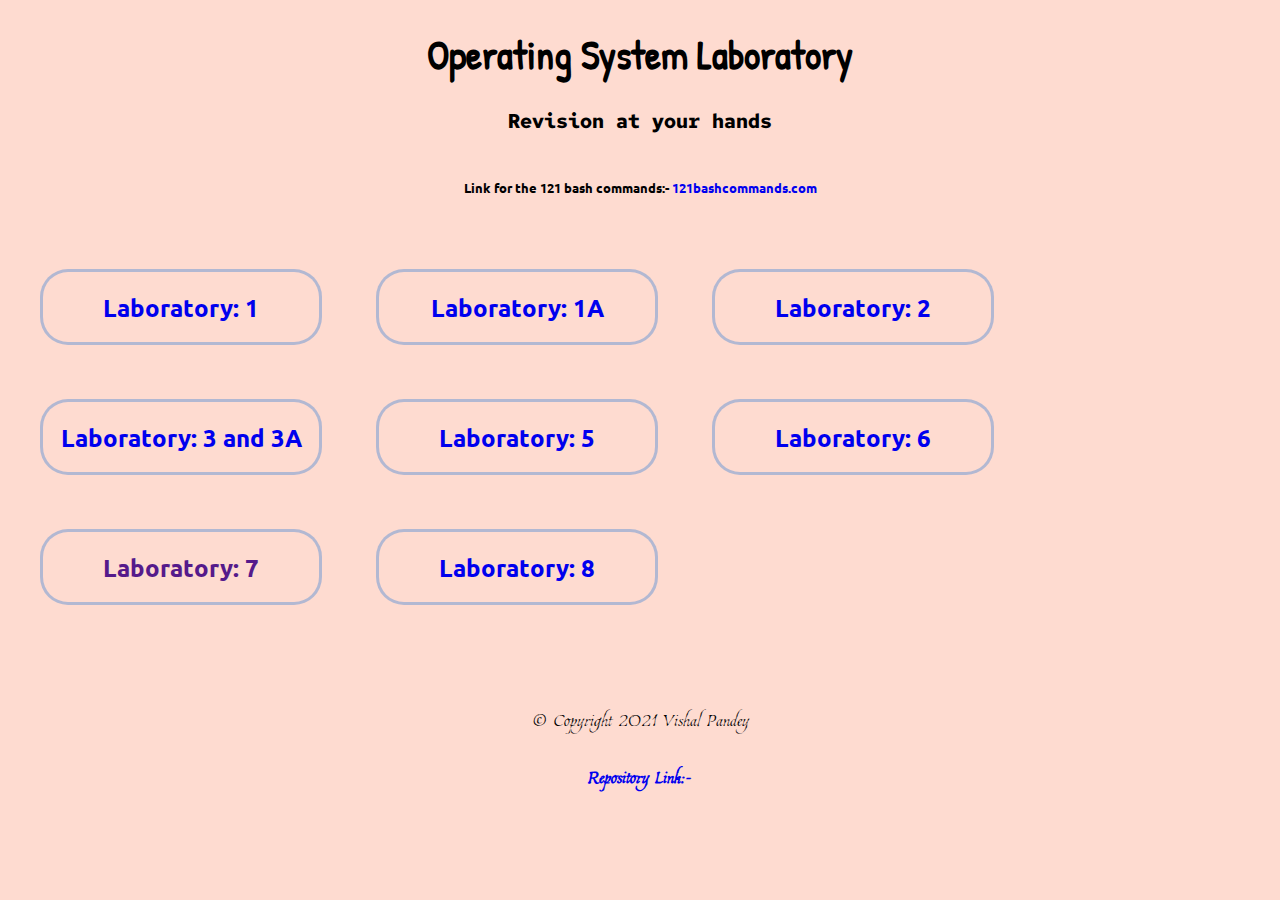
<file: index.html>
<!DOCTYPE html>
<html lang="en">
<head>
    <meta charset="UTF-8">
    <meta http-equiv="X-UA-Compatible" content="IE=edge">
    <meta name="viewport" content="width=device-width, initial-scale=1.0">
    <title>OS-LAB</title>
    <link rel="stylesheet" href="style.css">
    <link rel="apple-touch-icon" sizes="180x180" href="favicon_io/apple-touch-icon.png">
    <link rel="icon" type="image/png" sizes="32x32" href="favicon_io/favicon-32x32.png">
    <link rel="icon" type="image/png" sizes="16x16" href="favicon_io/favicon-16x16.png">
    <link rel="manifest" href="favicon_io/site.webmanifest">
    <!-- <link rel="stylesheet" href="https://cdnjs.cloudflare.com/ajax/libs/font-awesome/4.7.0/css/font-awesome.min.css"> -->
    <link rel="stylesheet" href="https://unicons.iconscout.com/release/v4.0.0/css/line.css">
</head>

<!-- HEADING -->
<header class="heading">
    <h1 class="heading-h1">Operating System Laboratory</h1>
    <h4 class="heading-h3">Revision at your hands</h4>
</header>
<br>

<body>

    <h5 class="heading-h5">Link for the 121 bash commands:- <a href="https://vishal-sys-code.github.io/Bash-Commands/index.html" class="one-two-one" target="_blank">121bashcommands.com</a></h5>
    <br>
    <br>
    <br>
    <div class="container" id="wrapper">

        <div class="box">
            <h2 class="heading-h2"><a href="Laboratory1/lab1.html" class="anchor">Laboratory: 1</a></h2>
            <!-- <h5><a href="Laboratory1/lab1.html" target="_blank" class="link">Resources</a></h5> -->
        </div>

        <div class="box">
            <h2 class="heading-h2"><a href="Laboratory1A/lab1a.html" class="anchor">Laboratory: 1A</a></h2>
            <!-- <h5><a href="Laboratory1A/lab1a.html" target="_blank" class="link">Resources</a></h5> -->
        </div>

        <div class="box">
            <h2 class="heading-h2"><a href="Laboratory2/lab2.html" class="anchor">Laboratory: 2</a></h2>
            <!-- <h5><a href="" target="_blank" class="link">Resources</a></h5> -->
        </div>

        <div class="box">
            <h2 class="heading-h2"><a href="Laboratory3and3A/lab3and3a.html" class="anchor">Laboratory: 3 and 3A</a></h2>
            <!-- <h5><a href="Laboratory3and3A/lab3and3a.html" target="_blank" class="link">Resources</a></h5> -->
        </div>

        <div class="box">
            <h2 class="heading-h2"><a href="Laboratory5/lab5.html" class="anchor"> Laboratory: 5</a></h2>
            <!-- <h5><a href="Laboratory5/lab5.html" target="_blank" class="link">Resources</a></h5> -->
        </div>

        <div class="box">
            <h2 class="heading-h2"> <a href="Laboratory6/lab6.html" class="anchor"> Laboratory: 6</a></h2>
            <!-- <h5><a href="Laboratory6/lab6.html" target="_blank" class="link">Resources</a></h5> -->
        </div>

        <div class="box">
            <h2 class="heading-h2"><a href="" class="anchor">Laboratory: 7</a></h2>
            <!-- <h5><a href="" target="_blank" class="link">Resources</a></h5> -->
        </div>

        <div class="box">
            <h2 class="heading-h2"> <a href="Laboratory8/lab8.html" class="anchor"> Laboratory: 8</a></h2>
            <!-- <h5><a href="" target="_blank" class="link">Resources</a></h5> -->
        </div>

    </div>
    <footer id="footer">
        <p>© Copyright 2021 Vishal Pandey</p>
        <a class="text-foot" href="https://github.com/Vishal-sys-code/OS-LABORATORY" target="_blank">
            Repository Link:- <i class="uil uil-github"></i>
        </a>
    </footer>
    
</body>
</html>
</file>
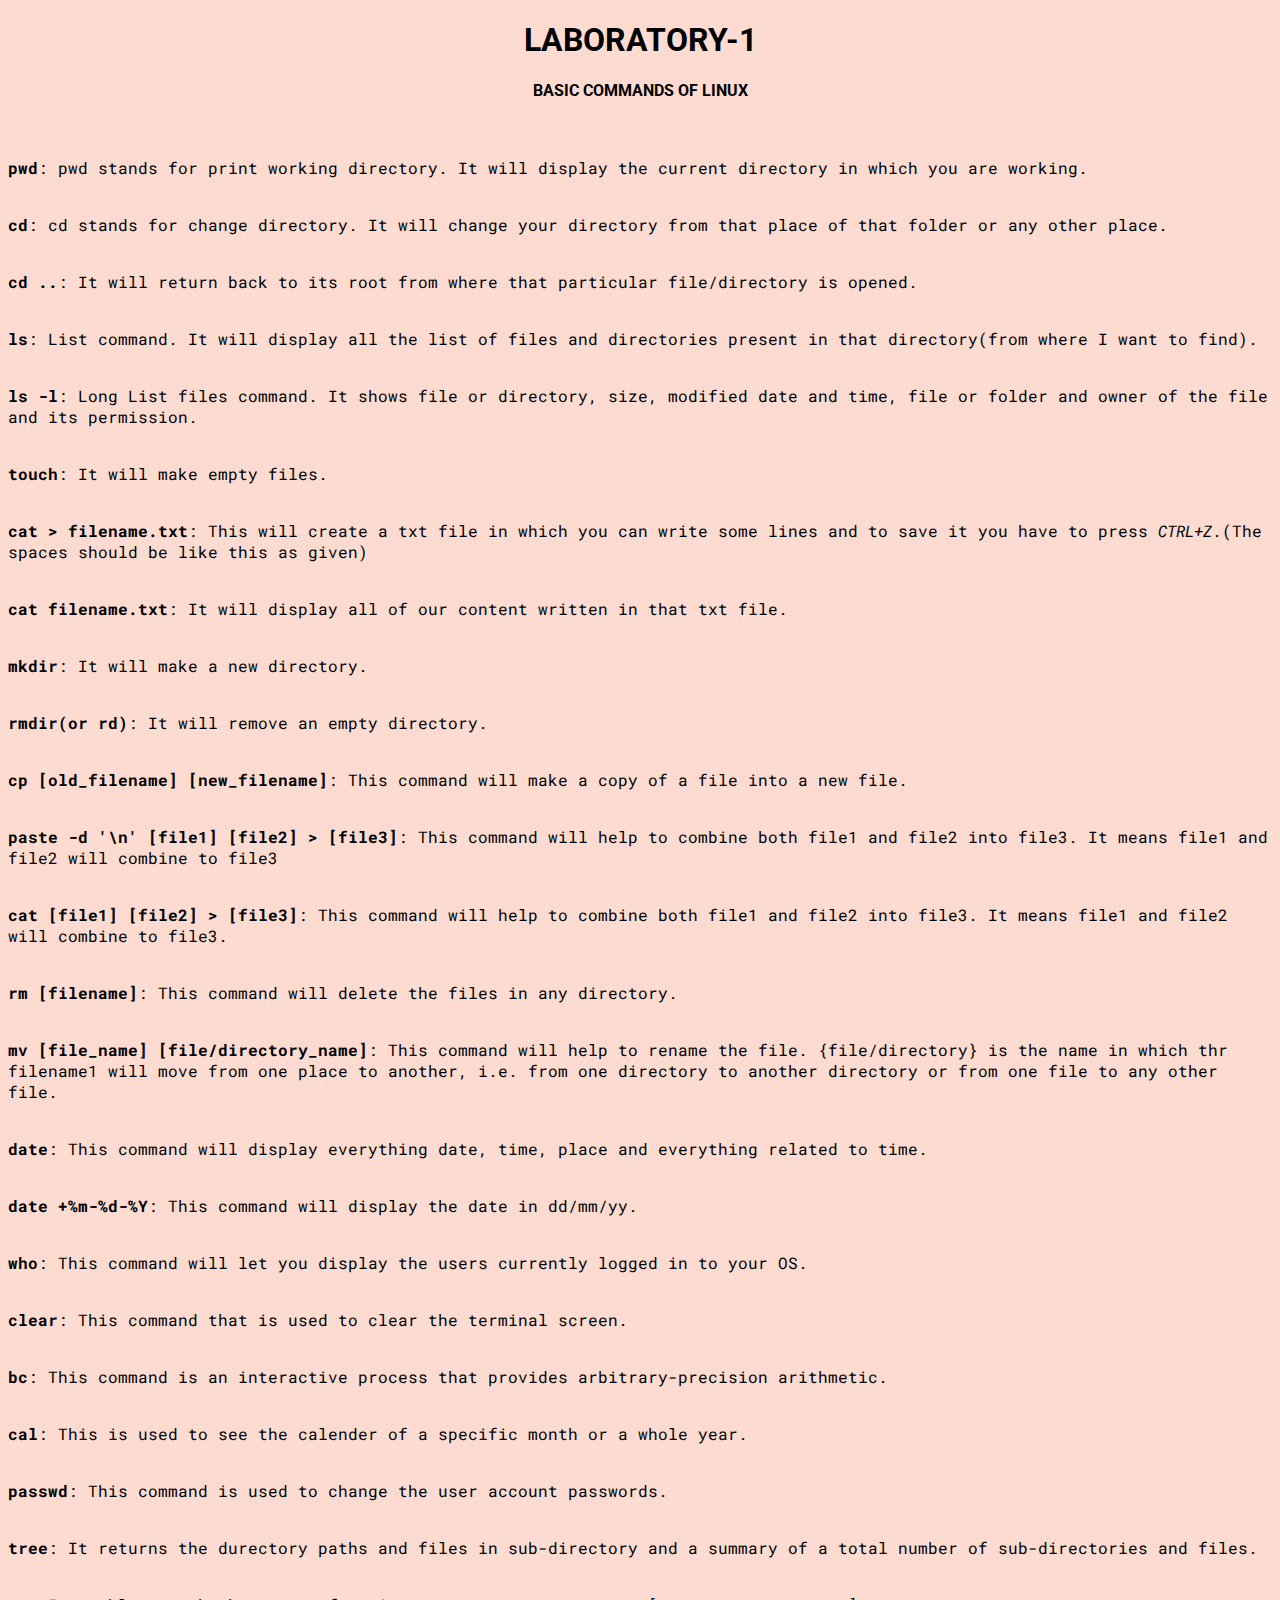
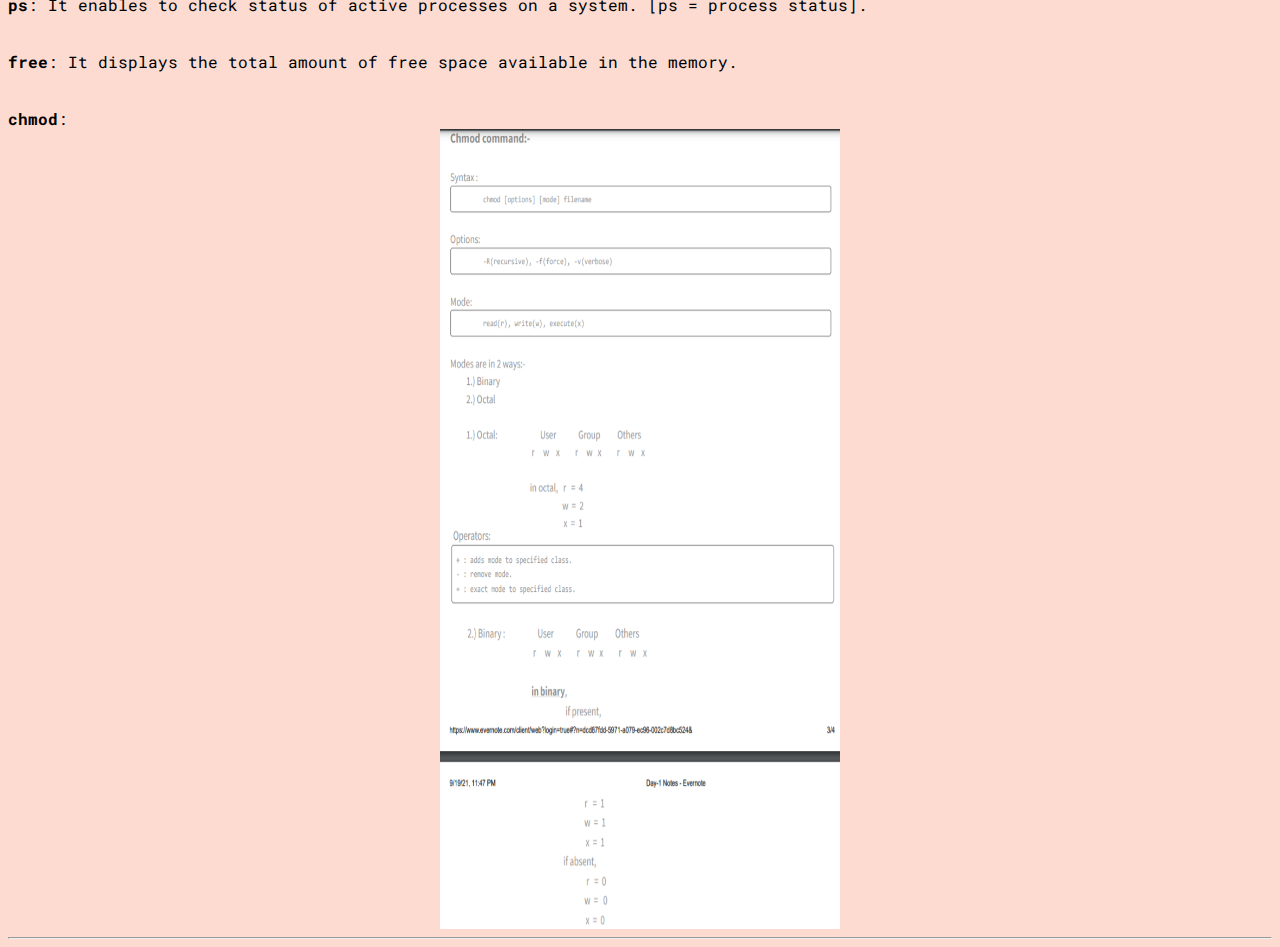
<file: Laboratory1/lab1.html>
<!DOCTYPE html>
<html lang="en">
<head>
    <meta charset="UTF-8">
    <meta http-equiv="X-UA-Compatible" content="IE=edge">
    <meta name="viewport" content="width=device-width, initial-scale=1.0">
    <title>Laboratory-1</title>
    <link rel="stylesheet" href="lab1.css">
    <link rel="apple-touch-icon" sizes="180x180" href="favicon_io/apple-touch-icon.png">
    <link rel="icon" type="image/png" sizes="32x32" href="favicon_io/favicon-32x32.png">
    <link rel="icon" type="image/png" sizes="16x16" href="favicon_io/favicon-16x16.png">
    <link rel="manifest" href="favicon_io/site.webmanifest">
</head>

<header class="heading">
    <h1 class="heading-h1">LABORATORY-1</h1>
    <h4 class="heading-h3">BASIC COMMANDS OF LINUX</h4>
</header>
<br>
<br>

<body>
    
    <a class="commands"><b>pwd</b>: pwd stands for print working directory. It will display the current directory in which you are working.</a> <br><br><br>
    <a class="commands"><b>cd</b>: cd stands for change directory. It will change your directory from that place of that folder or any other place.</a> <br><br><br>
    <a class="commands"><b>cd ..</b>: It will return back to its root from where that particular file/directory is opened.</a> <br><br><br>
    <a class="commands"><b>ls</b>: List command. It will display all the list of files and directories present in that directory(from where I want to find).</a> <br><br><br>
    <a class="commands"><b>ls -l</b>: Long List files command. It shows file or directory, size, modified date and time, file or folder and owner of the file and its permission.</a> <br><br><br>
    <a class="commands"><b>touch</b>: It will make empty files.</a> <br><br><br>
    <a class="commands"><b>cat > filename.txt</b>: This will create a txt file in which you can write some lines and to save it you have to press <i>CTRL+Z</i>.(The spaces should be like this as given)</a> <br><br><br>
    <a class="commands"><b>cat filename.txt</b>: It will display all of our content written in that txt file.</a> <br><br><br>
    <a class="commands"><b>mkdir</b>: It will make a new directory.</a> <br><br><br>
    <a class="commands"><b>rmdir(or rd)</b>: It will remove an empty directory.</a> <br><br><br>
    <a class="commands"><b>cp [old_filename] [new_filename]</b>: This command will make a copy of a file into a new file.</a> <br><br><br>
    <a class="commands"><b>paste -d '\n' [file1] [file2] > [file3]</b>: This command will help to combine both file1 and file2 into file3. It means file1 and file2 will combine to file3</a> <br><br><br>
    <a class="commands"><b>cat [file1] [file2] > [file3]</b>:  This command will help to combine both file1 and file2 into file3. It means file1 and file2 will combine to file3.</a> <br><br><br>
    <a class="commands"><b>rm [filename]</b>: This command will delete the files in any directory.</a> <br><br><br>
    <a class="commands"><b>mv [file_name] [file/directory_name]</b>: This command will help to rename the file. {file/directory} is the name in which thr filename1 will move from one place to another, i.e. from one directory to another directory or from one file to any other file.</a> <br><br><br>
    <a class="commands"><b>date</b>: This command will display everything date, time, place and everything related to time.</a> <br><br><br>
    <a class="commands"><b>date +%m-%d-%Y</b>: This command will display the date in dd/mm/yy.</a> <br><br><br>
    <a class="commands"><b>who</b>: This command will let you display the users currently logged in to your OS.</a> <br><br><br>
    <a class="commands"><b>clear</b>: This command that is used to clear the terminal screen.</a> <br><br><br>
    <a class="commands"><b>bc</b>: This command is an interactive process that provides arbitrary-precision arithmetic.</a> <br><br><br>
    <a class="commands"><b>cal</b>: This is used to see the calender of a specific month or a whole year.</a> <br><br><br>
    <a class="commands"><b>passwd</b>: This command is used to change the user account passwords.</a> <br><br><br>
    <a class="commands"><b>tree</b>: It returns the durectory paths and files in sub-directory and a summary of a total number of sub-directories and files.</a> <br><br><br>
    <a class="commands"><b>ps</b>: It enables to check status of active processes on a system. [ps = process status].</a> <br><br><br>
    <a class="commands"><b>free</b>: It displays the total amount of free space available in the memory.</a> <br><br><br>
    <a class="commands"><b>chmod</b>: </a>
    <img src="img1.png" class="img1">
    <img src="img2.png" class="img2">
    <hr>
</body>
</html>
</file>
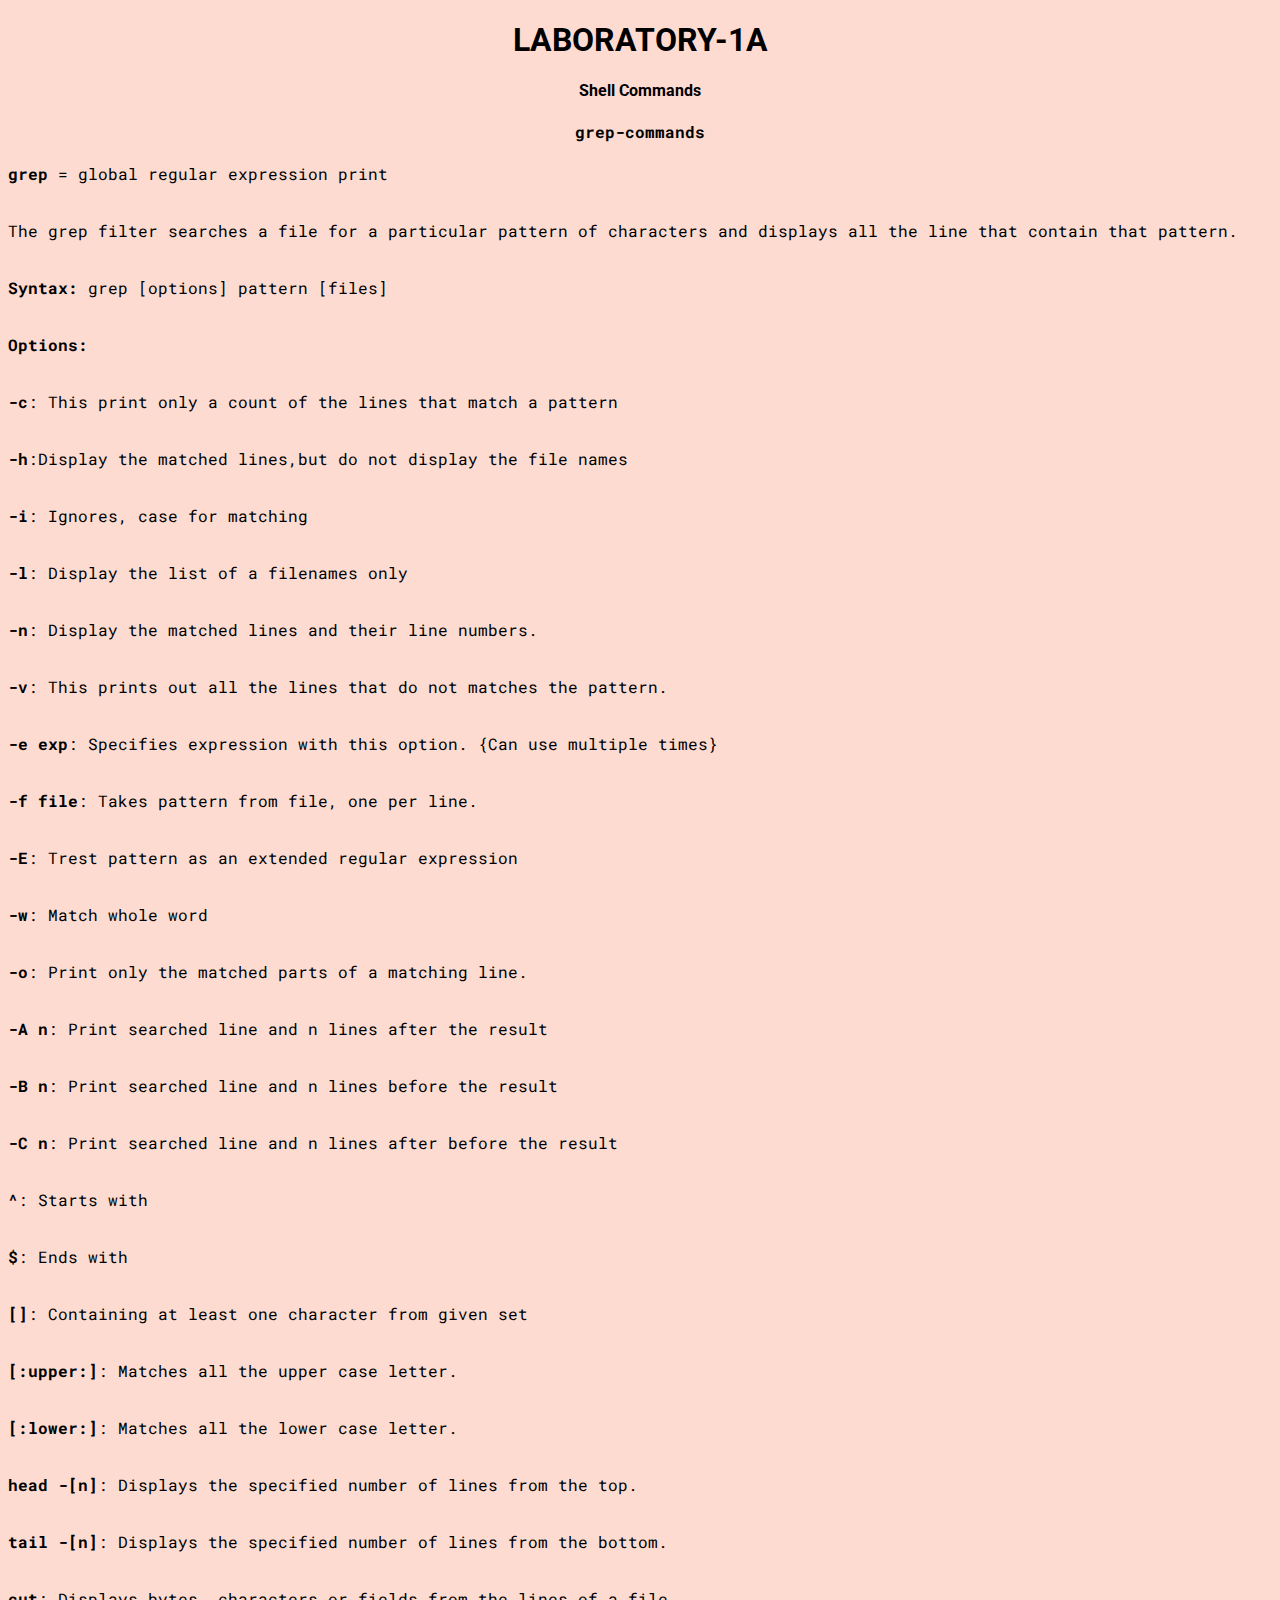
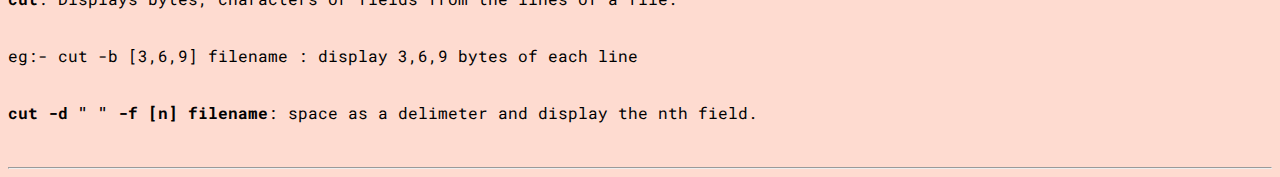
<file: Laboratory1A/lab1a.html>
<!DOCTYPE html>
<html lang="en">
<head>
    <meta charset="UTF-8">
    <meta http-equiv="X-UA-Compatible" content="IE=edge">
    <meta name="viewport" content="width=device-width, initial-scale=1.0">
    <title>Laboratory 1A</title>
    <link rel="stylesheet" href="lab1a.css">
    <link rel="apple-touch-icon" sizes="180x180" href="favicon_io/apple-touch-icon.png">
    <link rel="icon" type="image/png" sizes="32x32" href="favicon_io/favicon-32x32.png">
    <link rel="icon" type="image/png" sizes="16x16" href="favicon_io/favicon-16x16.png">
    <link rel="manifest" href="favicon_io/site.webmanifest">
</head>

<header class="heading">
    <h1 class="heading-h1">LABORATORY-1A</h1>
    <h4 class="heading-h3">Shell Commands</h4>
    <h4 class="heading-h3-1">grep-commands</h4>
</header>
<!-- <a class="command"></a> <br><br><br> -->
<body>
    <a class="command"><b>grep</b> = global regular expression print</a><br><br><br>
    <a class="command">The grep filter searches a file for a particular pattern of characters and displays all the line that contain that pattern.</a><br><br><br>
    <a class="command"><b>Syntax: </b> grep [options] pattern [files] </a><br><br><br>
    <a class="command"><b>Options: </b></a><br><br><br>
    <a class="command"><b>-c</b>: This print only a count of the lines that match a pattern</a> <br><br><br>
    <a class="command"><b>-h</b>:Display the matched lines,but do not display the file names </a> <br><br><br>
    <a class="command"><b>-i</b>: Ignores, case for matching</a> <br><br><br>
    <a class="command"><b>-l</b>: Display the list of a filenames only</a> <br><br><br>
    <a class="command"><b>-n</b>: Display the matched lines and their line numbers.</a> <br><br><br>
    <a class="command"><b>-v</b>: This prints out all the lines that do not matches the pattern.</a> <br><br><br>
    <a class="command"><b>-e exp</b>: Specifies expression with this option. {Can use multiple times} </a> <br><br><br>
    <a class="command"><b>-f file</b>: Takes pattern from file, one per line.</a> <br><br><br>
    <a class="command"><b>-E</b>: Trest pattern as an extended regular expression</a> <br><br><br>
    <a class="command"><b>-w</b>: Match whole word</a> <br><br><br>
    <a class="command"><b>-o</b>: Print only the matched parts of a matching line.</a> <br><br><br>
    <a class="command"><b>-A n</b>: Print searched line and n lines after the result </a> <br><br><br>
    <a class="command"><b>-B n</b>: Print searched line and n lines before the result</a> <br><br><br>
    <a class="command"><b>-C n</b>: Print searched line and n lines after before the result</a> <br><br><br>
    <a class="command"><b>^</b>: Starts with </a> <br><br><br>
    <a class="command"><b>$</b>: Ends with</a> <br><br><br>
    <a class="command"><b>[]</b>: Containing at least one character from given set</a> <br><br><br>
    <a class="command"><b>[:upper:]</b>: Matches all the upper case letter.</a> <br><br><br>
    <a class="command"><b>[:lower:]</b>: Matches all the lower case letter.</a> <br><br><br>
    <a class="command"><b>head -[n]</b>: Displays the specified number of lines from the top. </a> <br><br><br>
    <a class="command"><b>tail -[n]</b>: Displays the specified number of lines from the bottom.</a> <br><br><br>
    <a class="command"><b>cut</b>: Displays bytes, characters or fields from the lines of a file.</a> <br><br><br>
    <a class="command">eg:- cut -b [3,6,9] filename : display 3,6,9 bytes of each line </a><br><br><br>
    <a class="command"><b>cut -d " " -f [n] filename</b>: space as a delimeter and display the nth field.</a> <br><br><br>
<hr>
</body>
</html>
</file>
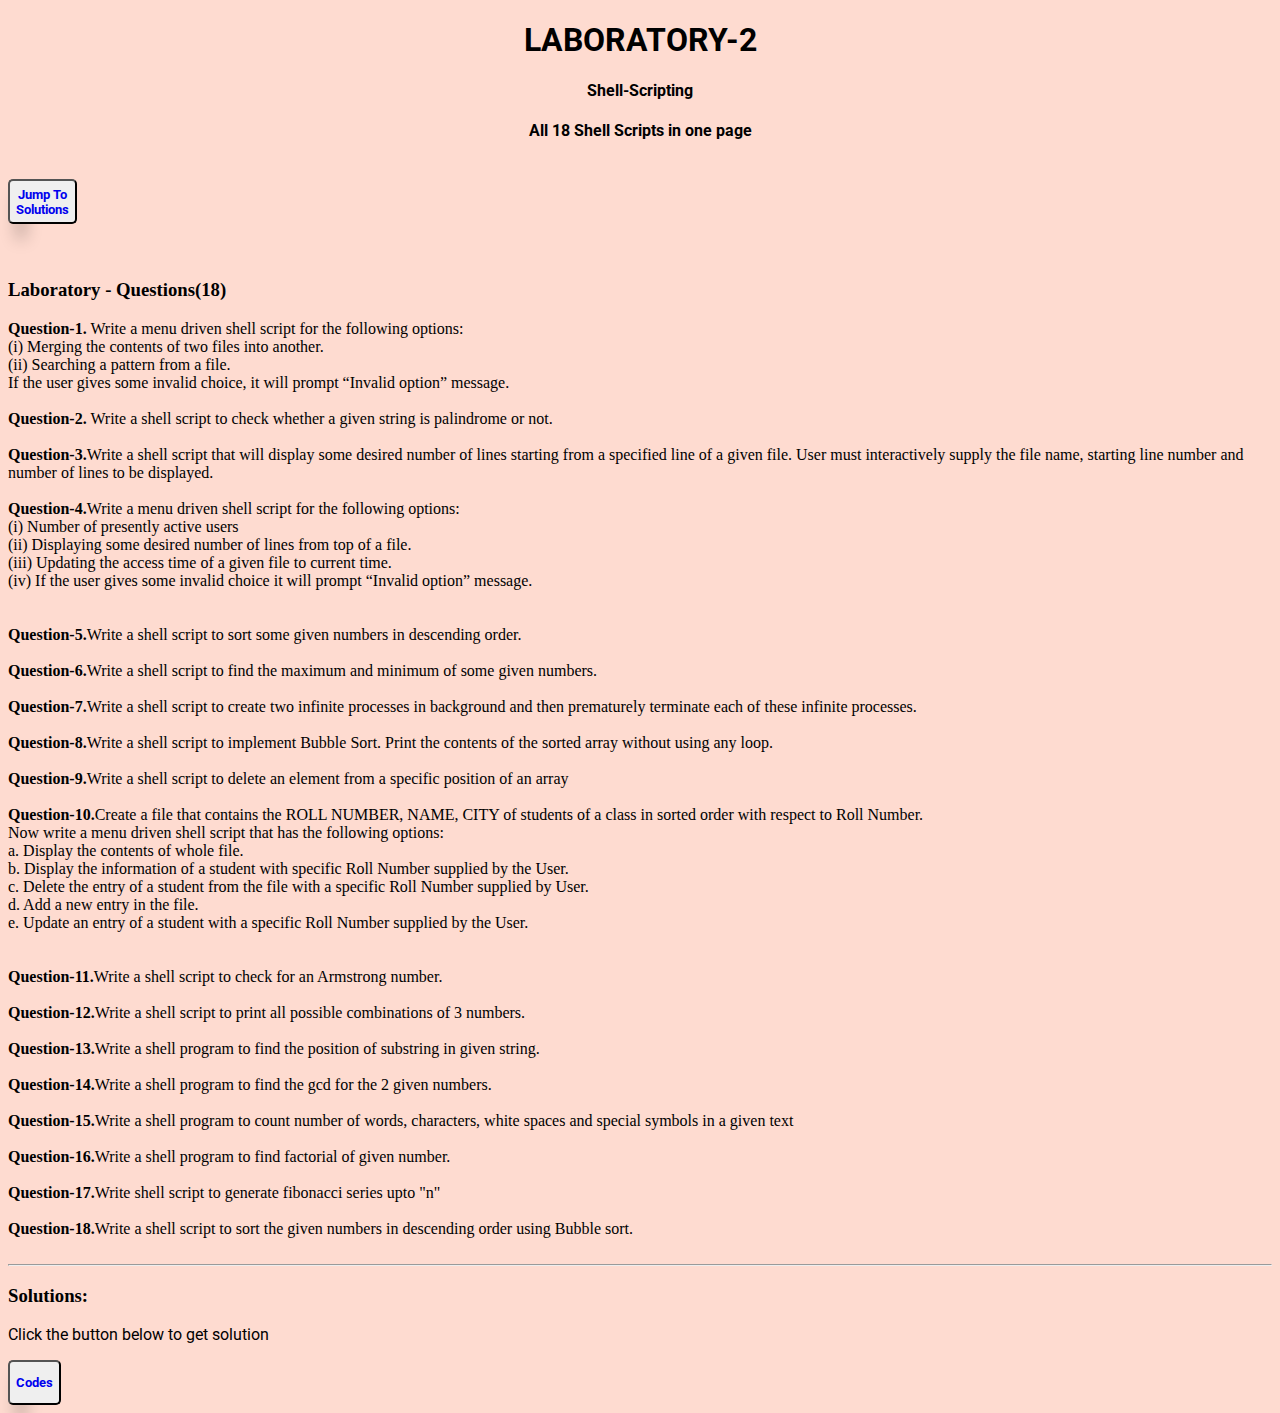
<file: Laboratory2/lab2.html>
<!DOCTYPE html>
<html lang="en">
<head>
    <meta charset="UTF-8">
    <meta http-equiv="X-UA-Compatible" content="IE=edge">
    <meta name="viewport" content="width=device-width, initial-scale=1.0">
    <title>Laboratory 2</title>
    <link rel="stylesheet" href="lab2.css">
    <link rel="apple-touch-icon" sizes="180x180" href="favicon_io/apple-touch-icon.png">
    <link rel="icon" type="image/png" sizes="32x32" href="favicon_io/favicon-32x32.png">
    <link rel="icon" type="image/png" sizes="16x16" href="favicon_io/favicon-16x16.png">
    <link rel="manifest" href="favicon_io/site.webmanifest">
</head>
<header class="heading">
    <h1 class="heading-h1">LABORATORY-2</h1>
    <h4 class="heading-h3">Shell-Scripting</h4>
</header>
<!-- <a class="question"><b class="bold">Question-2.</b></a> 
<br> -->
<body>
    <h4 class="heading-h3">All 18 Shell Scripts in one page</h4>
    <br>
    <div class="wrapper">
        <div id="div-q"><button class="btn-sol"><a class="text" href="#section-1" rel="internal">Jump To Solutions</a></button></div>
    </div>

    <br>
    <br>
    <h3 id="heading-body">Laboratory - Questions(18)</h3>


    <a class="question"><b class="bold">Question-1.</b> Write a menu driven shell script for the following options: <br>
                        (i) Merging the contents of two files into another. <br>
                        (ii) Searching a pattern from a file. <br>
                        If the user gives some invalid choice, it will prompt “Invalid option” message. <br></a>
    <br>

    <a class="question"><b class="bold">Question-2.</b> Write a shell script to check whether a given string is palindrome or not.</a>
    <br>
    <br>
    <a class="question"><b class="bold">Question-3.</b>Write a shell script that will display some desired number of lines starting from a specified line of a
        given file. User must interactively supply the file name, starting line number and number of lines to be
        displayed.</a> 
    <br>
    <br>
    <a class="question"><b class="bold">Question-4.</b>Write a menu driven shell script for the following options: <br>
        (i) Number of presently active users <br>
        (ii) Displaying some desired number of lines from top of a file. <br>
        (iii) Updating the access time of a given file to current time. <br>
        (iv) If the user gives some invalid choice it will prompt “Invalid option” message. <br></a> 
    <br>
    <br>
    <a class="question"><b class="bold">Question-5.</b>Write a shell script to sort some given numbers in descending order.</a> 
    <br>
    <br> 
    
    <a class="question"><b class="bold">Question-6.</b>Write a shell script to find the maximum and minimum of some given numbers.</a> 
    <br>
    <br> 

    <a class="question"><b class="bold">Question-7.</b>Write a shell script to create two infinite processes in background and then prematurely terminate
        each of these infinite processes.</a> 
    <br>
    <br> 

    <a class="question"><b class="bold">Question-8.</b>Write a shell script to implement Bubble Sort. Print the contents of the sorted array without using
        any loop.</a> 
    <br>
    <br> 

    <a class="question"><b class="bold">Question-9.</b>Write a shell script to delete an element from a specific position of an array</a> 
    <br>
    <br> 

    <a class="question"><b class="bold">Question-10.</b>Create a file that contains the ROLL NUMBER, NAME, CITY of students of a class in sorted
        order with respect to Roll Number. <br> Now write a menu driven shell script that has the following
        options: <br>
        a. Display the contents of whole file. <br>
        b. Display the information of a student with specific Roll Number supplied by the User. <br>
        c. Delete the entry of a student from the file with a specific Roll Number supplied by User. <br>
        d. Add a new entry in the file. <br>
        e. Update an entry of a student with a specific Roll Number supplied by the User. <br></a> 
    <br>
    <br> 

    <a class="question"><b class="bold">Question-11.</b>Write a shell script to check for an Armstrong number.</a> 
    <br>
    <br> 

    <a class="question"><b class="bold">Question-12.</b>Write a shell script to print all possible combinations of 3 numbers.</a> 
    <br>
    <br> 

    <a class="question"><b class="bold">Question-13.</b>Write a shell program to find the position of substring in given string.</a> 
    <br>
    <br> 

    <a class="question"><b class="bold">Question-14.</b>Write a shell program to find the gcd for the 2 given numbers.</a> 
    <br>
    <br> 

    <a class="question"><b class="bold">Question-15.</b>Write a shell program to count number of words, characters, white spaces and special symbols in a
        given text</a> 
    <br>
    <br> 

    <a class="question"><b class="bold">Question-16.</b>Write a shell program to find factorial of given number.</a> 
    <br>
    <br> 

    <a class="question"><b class="bold">Question-17.</b>Write shell script to generate fibonacci series upto "n"</a> 
    <br>
    <br> 

    <a class="question"><b class="bold">Question-18.</b>Write a shell script to sort the given numbers in descending order using Bubble sort.</a> 
    <br>
    <br> 
<hr>

    <section id="section-1">
    <h3 id="heading-body">Solutions: </h3>
    <p class="para">Click the button below to get solution</p>
        <div class="wrapper">
            <div id="div-q"><button class="btn-sol"><a class="text" href="code.txt" rel="internal">Codes</a></button></div>
        </div>
    </section>
    

    <script src="lab2.js"></script>
</body>
</html>
</file>
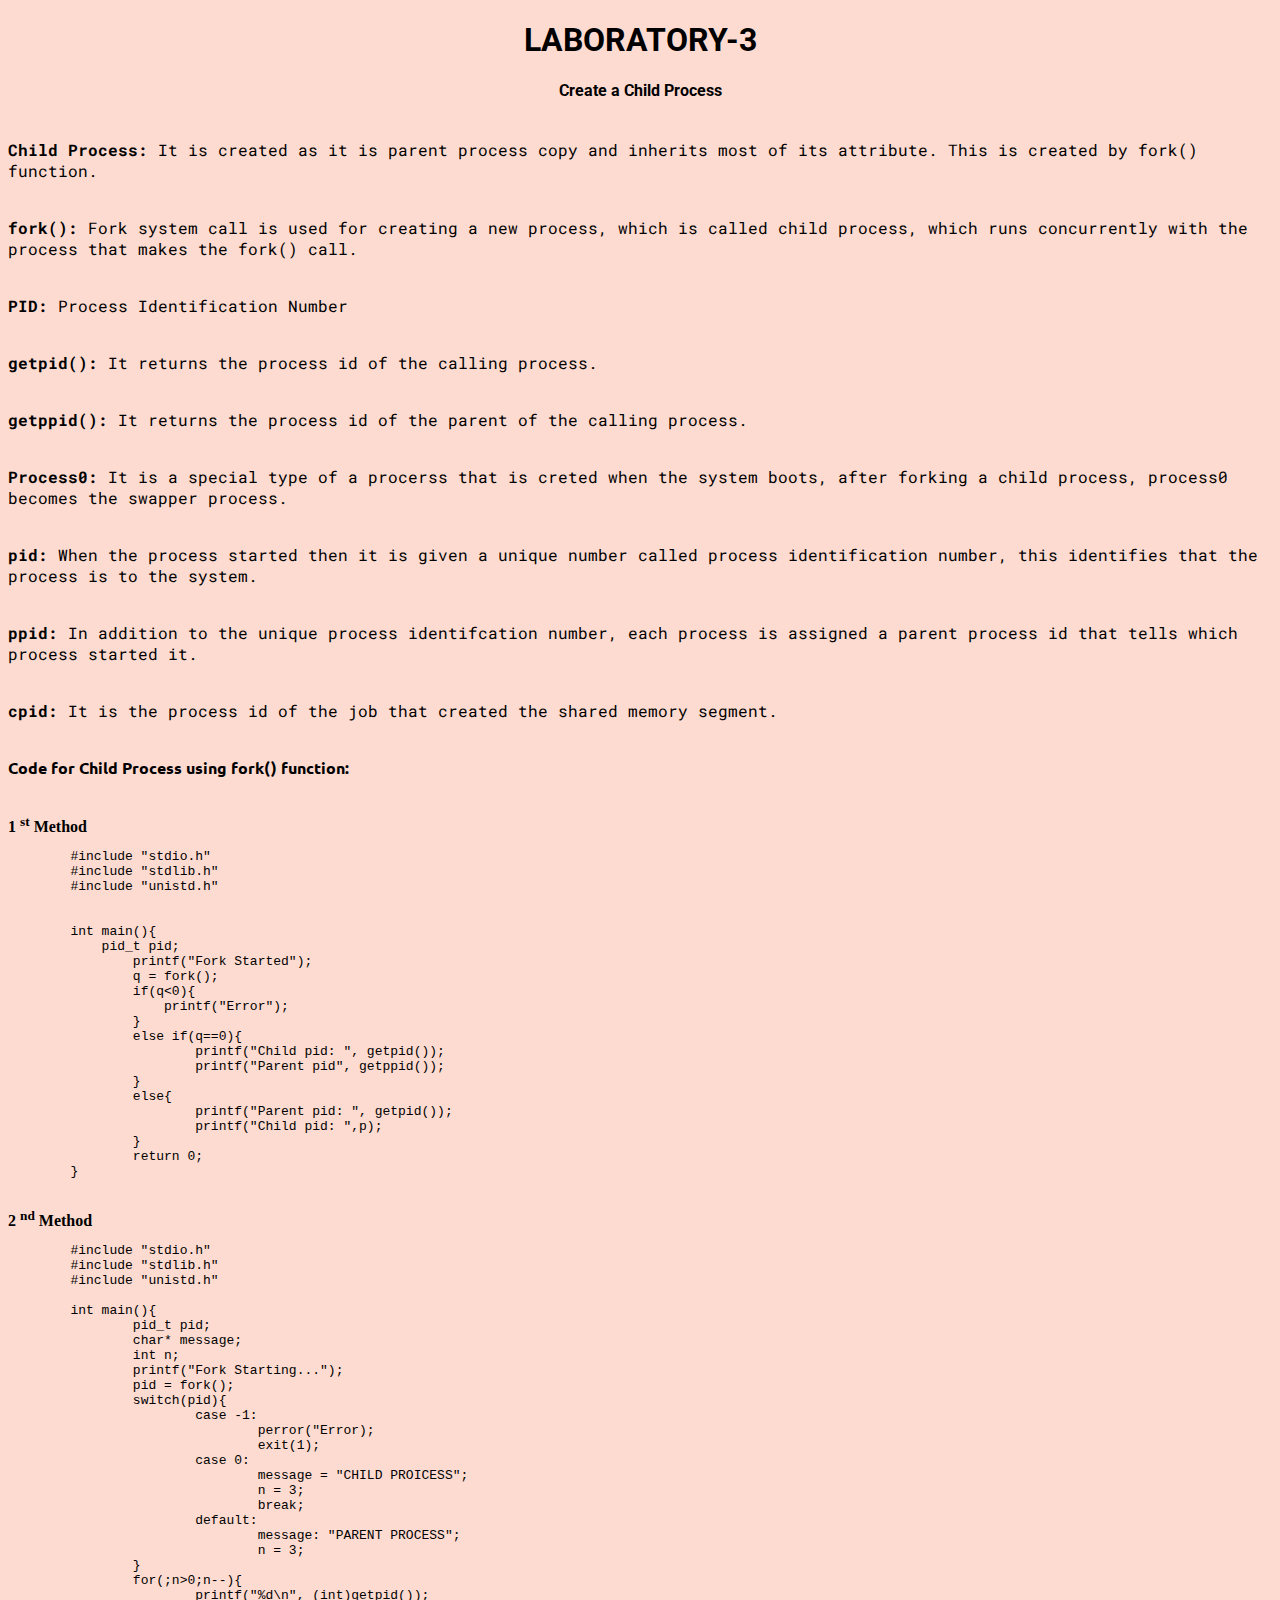
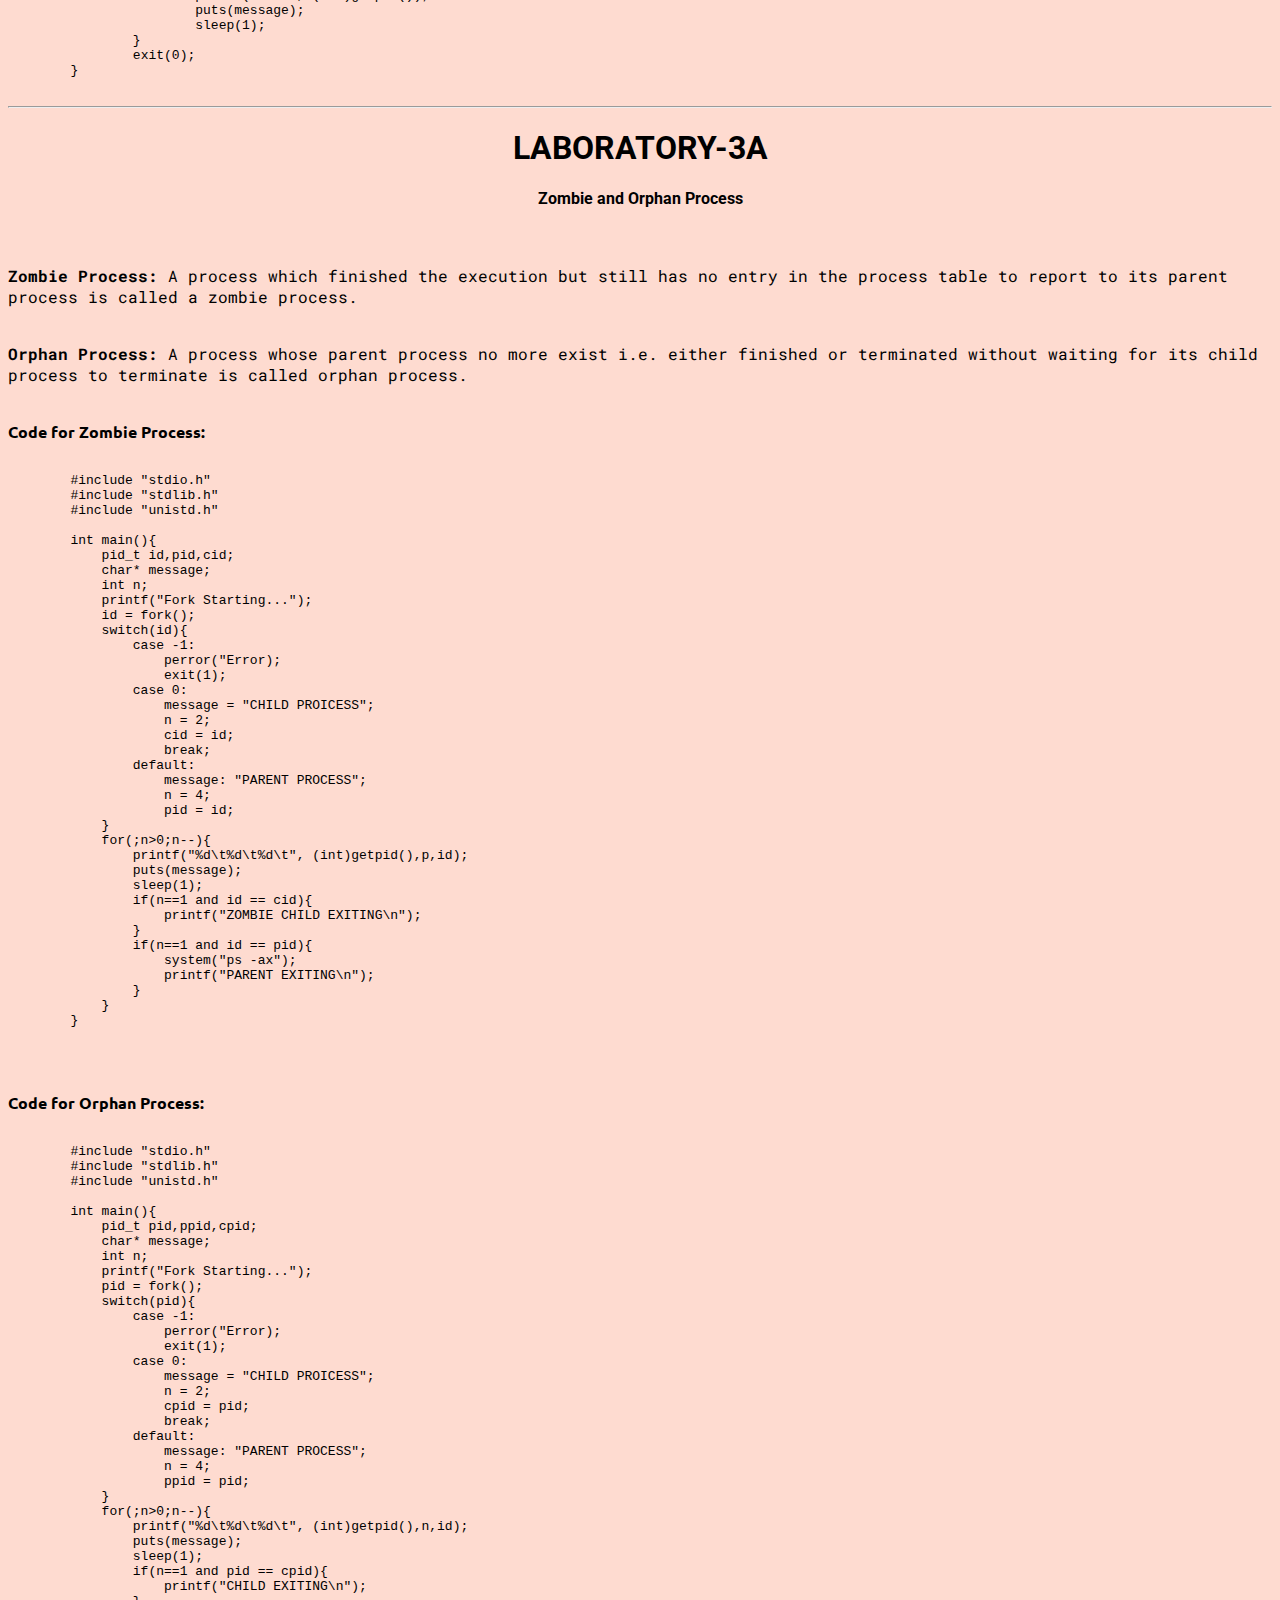
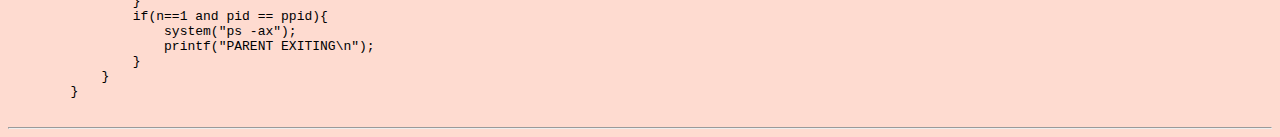
<file: Laboratory3and3A/lab3and3a.html>
<!DOCTYPE html>
<html lang="en">
<head>
    <meta charset="UTF-8">
    <meta http-equiv="X-UA-Compatible" content="IE=edge">
    <meta name="viewport" content="width=device-width, initial-scale=1.0">
    <title>Laboratory 3 and 3A</title>
    <link rel="stylesheet" href="lab3and3a.css">
    <link rel="apple-touch-icon" sizes="180x180" href="favicon_io/apple-touch-icon.png">
    <link rel="icon" type="image/png" sizes="32x32" href="favicon_io/favicon-32x32.png">
    <link rel="icon" type="image/png" sizes="16x16" href="favicon_io/favicon-16x16.png">
    <link rel="manifest" href="favicon_io/site.webmanifest">
    <header class="heading">
        <h1 class="heading-h1">LABORATORY-3</h1>
        <h4 class="heading-h3">Create a Child Process</h4>
    </header>
    <br>
</head>
<!-- <a class="command"></a><br><br><br> -->
<body>
    <a class="command"><b>Child Process: </b> It is created as it is parent process copy and inherits most of its attribute. This is created by fork() function.
    </a><br><br><br>
    <a class="command"><b>fork(): </b> Fork system call is used for creating a new process, which is called child process, which runs concurrently with the process that makes the fork() call.
    </a><br><br><br>
    <a class="command"><b>PID: </b>Process Identification Number</a> <br><br><br>
    <a class="command"><b>getpid(): </b>It returns the process id of the calling process.</a><br><br><br>
    <a class="command"><b>getppid(): </b>It returns the process id of the parent of the calling process.</a><br><br><br>
    <a class="command"><b>Process0: </b>It is a special type of a procerss that is creted when the system boots, after forking a child process, process0 becomes the swapper process.</a><br><br><br>
    <a class="command"><b>pid: </b>When the process started then it is given a unique number called process identification number, this identifies that the process is to the system.</a><br><br><br>
    <a class="command"><b>ppid: </b>In addition to the unique process identifcation number, each process is assigned a parent process id that tells which process started it.</a><br><br><br>
    <a class="command"><b>cpid: </b>It is the process id of the job that created the shared memory segment.</a><br><br><br>

    <a class="code-part"><b>Code for Child Process using fork() function: </b></a><br><br><br>
    <a><b>1 <sup>st</sup> Method</b></a>
    <pre>
        #include "stdio.h"
        #include "stdlib.h"
        #include "unistd.h"
        <br>
        int main(){
            pid_t pid;
	        printf("Fork Started");
	        q = fork();
	        if(q<0){
	            printf("Error");
	        }
	        else if(q==0){
		        printf("Child pid: ", getpid());
		        printf("Parent pid", getppid());
	        }
	        else{
		        printf("Parent pid: ", getpid());
		        printf("Child pid: ",p);
	        }
	        return 0;
        }
    </pre>
    <a><b>2 <sup>nd</sup> Method</b></a>
    <pre>
        #include "stdio.h"
        #include "stdlib.h"
        #include "unistd.h"
        
        int main(){
	        pid_t pid;
	        char* message;
	        int n;
	        printf("Fork Starting...");
	        pid = fork();
	        switch(pid){
		        case -1:
			        perror("Error);
			        exit(1);
		        case 0:
			        message = "CHILD PROICESS";
			        n = 3;
			        break;
		        default:
			        message: "PARENT PROCESS";
			        n = 3;
	        }
	        for(;n>0;n--){
		        printf("%d\n", (int)getpid());
		        puts(message);
		        sleep(1);
	        }
	        exit(0);
        }
    </pre>

    <hr>

    <header class="heading">
        <h1 class="heading-h1">LABORATORY-3A</h1>
        <h4 class="heading-h3">Zombie and Orphan Process</h4>
    </header>    
    <br>
    <br>

    <a class="command"><b>Zombie Process: </b>A process which finished the execution but still has no entry in the process table to report to its parent process is called a zombie process.</a><br><br><br>
    <a class="command"><b>Orphan Process: </b>A process whose parent process no more exist i.e. either finished or terminated without waiting for its child process to terminate is called orphan process.
    </a><br><br><br>

    <a class="code-part"><b>Code for Zombie Process: </b></a><br><br>

    <pre>
        #include "stdio.h"
        #include "stdlib.h"
        #include "unistd.h"

        int main(){
            pid_t id,pid,cid;
            char* message;
            int n;
            printf("Fork Starting...");
            id = fork();
            switch(id){
                case -1:
                    perror("Error);
                    exit(1);
                case 0:
                    message = "CHILD PROICESS";
                    n = 2;
                    cid = id;
                    break;
                default:
                    message: "PARENT PROCESS";
                    n = 4;
                    pid = id;
            }
            for(;n>0;n--){
                printf("%d\t%d\t%d\t", (int)getpid(),p,id);
                puts(message);
                sleep(1);
                if(n==1 and id == cid){
                    printf("ZOMBIE CHILD EXITING\n");
                }
                if(n==1 and id == pid){
                    system("ps -ax");
                    printf("PARENT EXITING\n");
                }
            }
        }
    </pre>
<br>
<br>
    <a class="code-part"><b>Code for Orphan Process: </b></a><br><br>

    <pre>
        #include "stdio.h"
        #include "stdlib.h"
        #include "unistd.h"

        int main(){
            pid_t pid,ppid,cpid;
            char* message;
            int n;
            printf("Fork Starting...");
            pid = fork();
            switch(pid){
                case -1:
                    perror("Error);
                    exit(1);
                case 0:
                    message = "CHILD PROICESS";
                    n = 2;
                    cpid = pid;
                    break;
                default:
                    message: "PARENT PROCESS";
                    n = 4;
                    ppid = pid;
            }
            for(;n>0;n--){
                printf("%d\t%d\t%d\t", (int)getpid(),n,id);
                puts(message);
                sleep(1);
                if(n==1 and pid == cpid){
                    printf("CHILD EXITING\n");
                }
                if(n==1 and pid == ppid){
                    system("ps -ax");
                    printf("PARENT EXITING\n");
                }
            }
        }
    </pre>
    <hr>

</body>
</html>
</file>
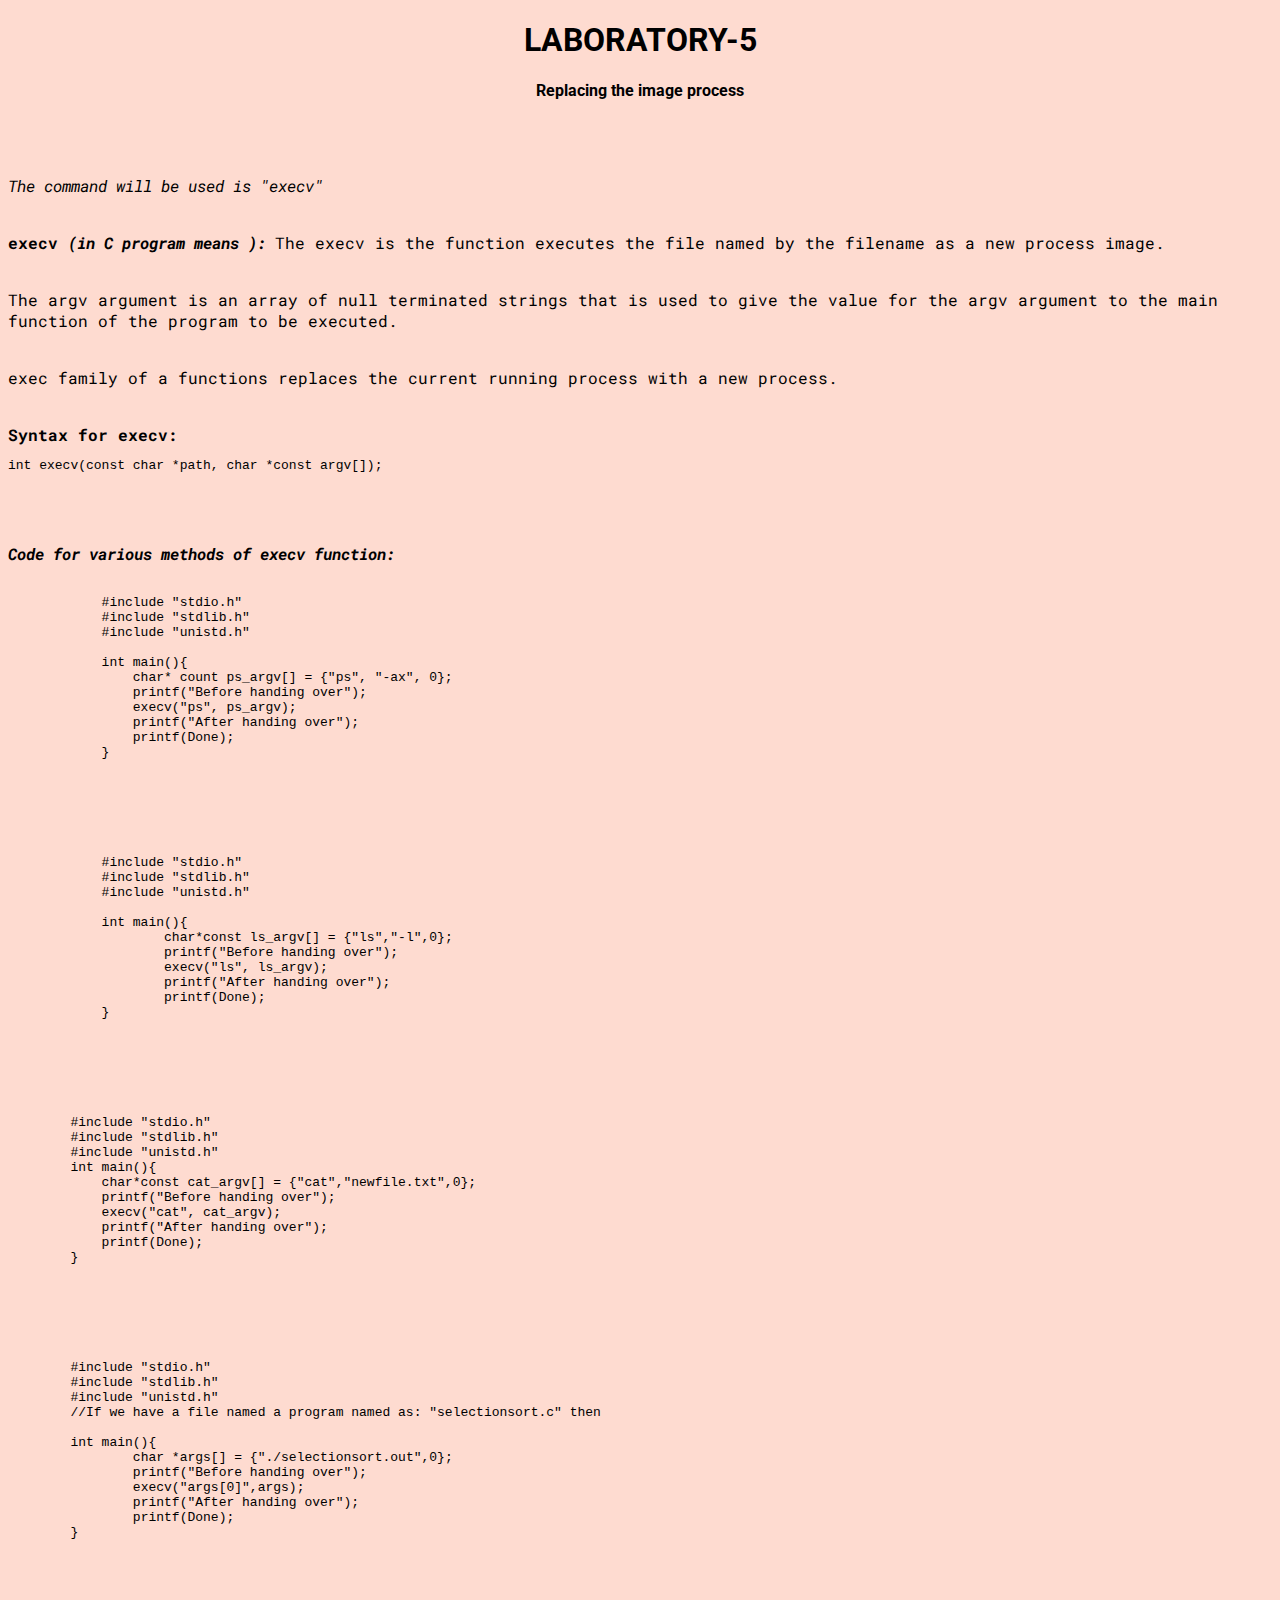
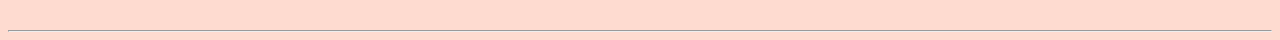
<file: Laboratory5/lab5.html>
<!DOCTYPE html>
<html lang="en">
<head>
    <meta charset="UTF-8">
    <meta http-equiv="X-UA-Compatible" content="IE=edge">
    <meta name="viewport" content="width=device-width, initial-scale=1.0">
    <title>Laboratory 5</title>
    <link rel="stylesheet" href="lab5.css">
    <link rel="apple-touch-icon" sizes="180x180" href="favicon_io/apple-touch-icon.png">
    <link rel="icon" type="image/png" sizes="32x32" href="favicon_io/favicon-32x32.png">
    <link rel="icon" type="image/png" sizes="16x16" href="favicon_io/favicon-16x16.png">
    <link rel="manifest" href="favicon_io/site.webmanifest">

    <header class="heading">
        <h1 class="heading-h1">LABORATORY-5</h1>
        <h4 class="heading-h3">Replacing the image process</h4>
    </header>
<br>
<br>
<br>

<!-- <a class="command"></a> <br><br><br> -->
</head>
<body>
    <a class="command"><i>The command will be used is "execv"</i></a> <br><br><br>
    <a class="command"><b>execv <i>(in C program means ): </i></b>The execv is the function executes the file named by the filename as a new process image.</a> <br><br><br>
    <a class="command">The argv argument is an array of null terminated strings that is used to give the value for the argv argument to the main function of the program to be executed.
    </a> <br><br><br>
    <a class="command">exec family of a functions replaces the current running process with a new process.</a> <br><br><br>
    <a class="command"><b>Syntax for execv: </b><pre>int execv(const char *path, char *const argv[]);</pre></a> <br><br><br>

    <a class="command"><b><i>Code for various methods of execv function: </i></b></a><br><br>
    <pre>
            #include "stdio.h"
            #include "stdlib.h"
            #include "unistd.h"
            
            int main(){
                char* count ps_argv[] = {"ps", "-ax", 0};
                printf("Before handing over");
                execv("ps", ps_argv);
                printf("After handing over");
                printf(Done);
            }
    </pre>
    <br><br><br>

    <pre>
            #include "stdio.h"
            #include "stdlib.h"
            #include "unistd.h"
            
            int main(){
	            char*const ls_argv[] = {"ls","-l",0};
	            printf("Before handing over");
	            execv("ls", ls_argv);
	            printf("After handing over");
	            printf(Done);
            }
    </pre>
    <br><br><br>


    <pre>
        #include "stdio.h"
        #include "stdlib.h"
        #include "unistd.h"
        int main(){
            char*const cat_argv[] = {"cat","newfile.txt",0};
            printf("Before handing over");
            execv("cat", cat_argv);
            printf("After handing over");
            printf(Done);
        }
    </pre>
    <br><br><br>


    <pre>
        #include "stdio.h"
        #include "stdlib.h"
        #include "unistd.h"
        //If we have a file named a program named as: "selectionsort.c" then 

        int main(){
	        char *args[] = {"./selectionsort.out",0};
	        printf("Before handing over");
	        execv("args[0]",args);
	        printf("After handing over");
	        printf(Done);
        }
    </pre>
    <br><br><br>
<hr>
</body>
</html>
</file>
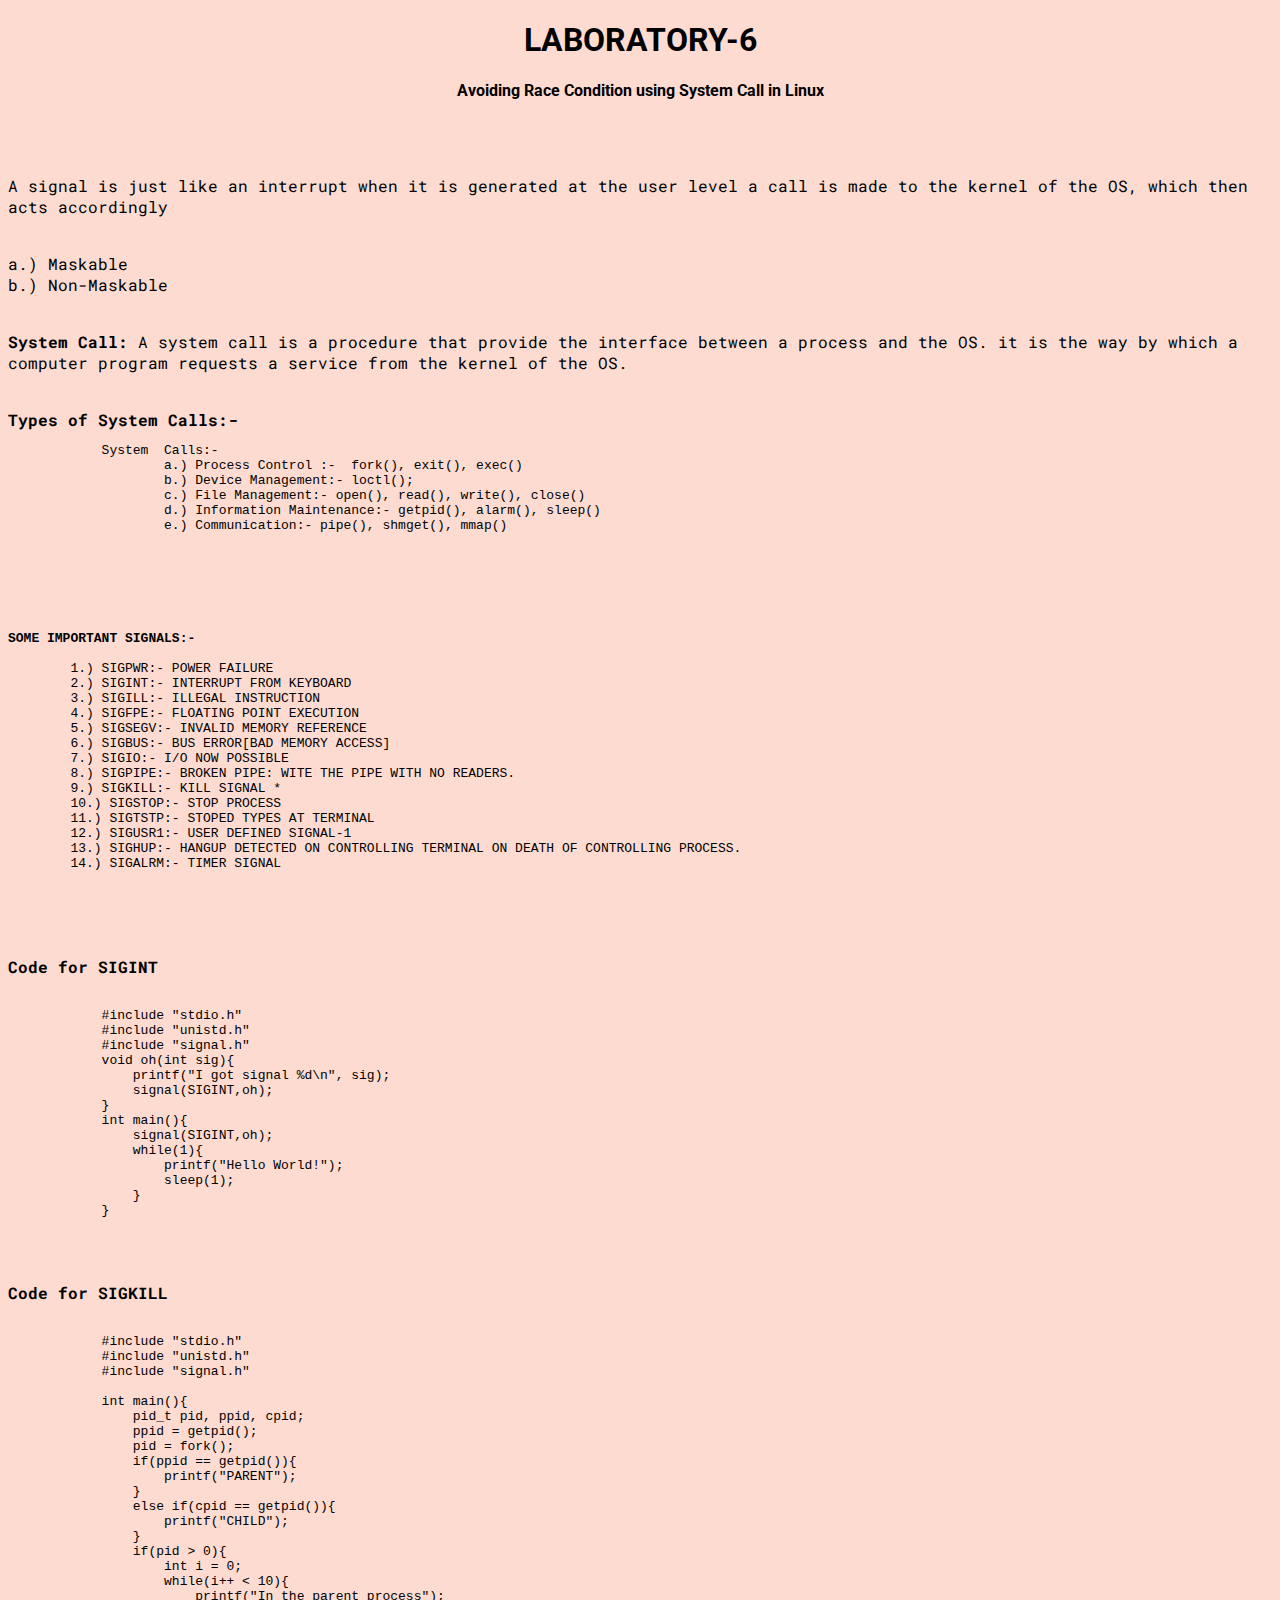
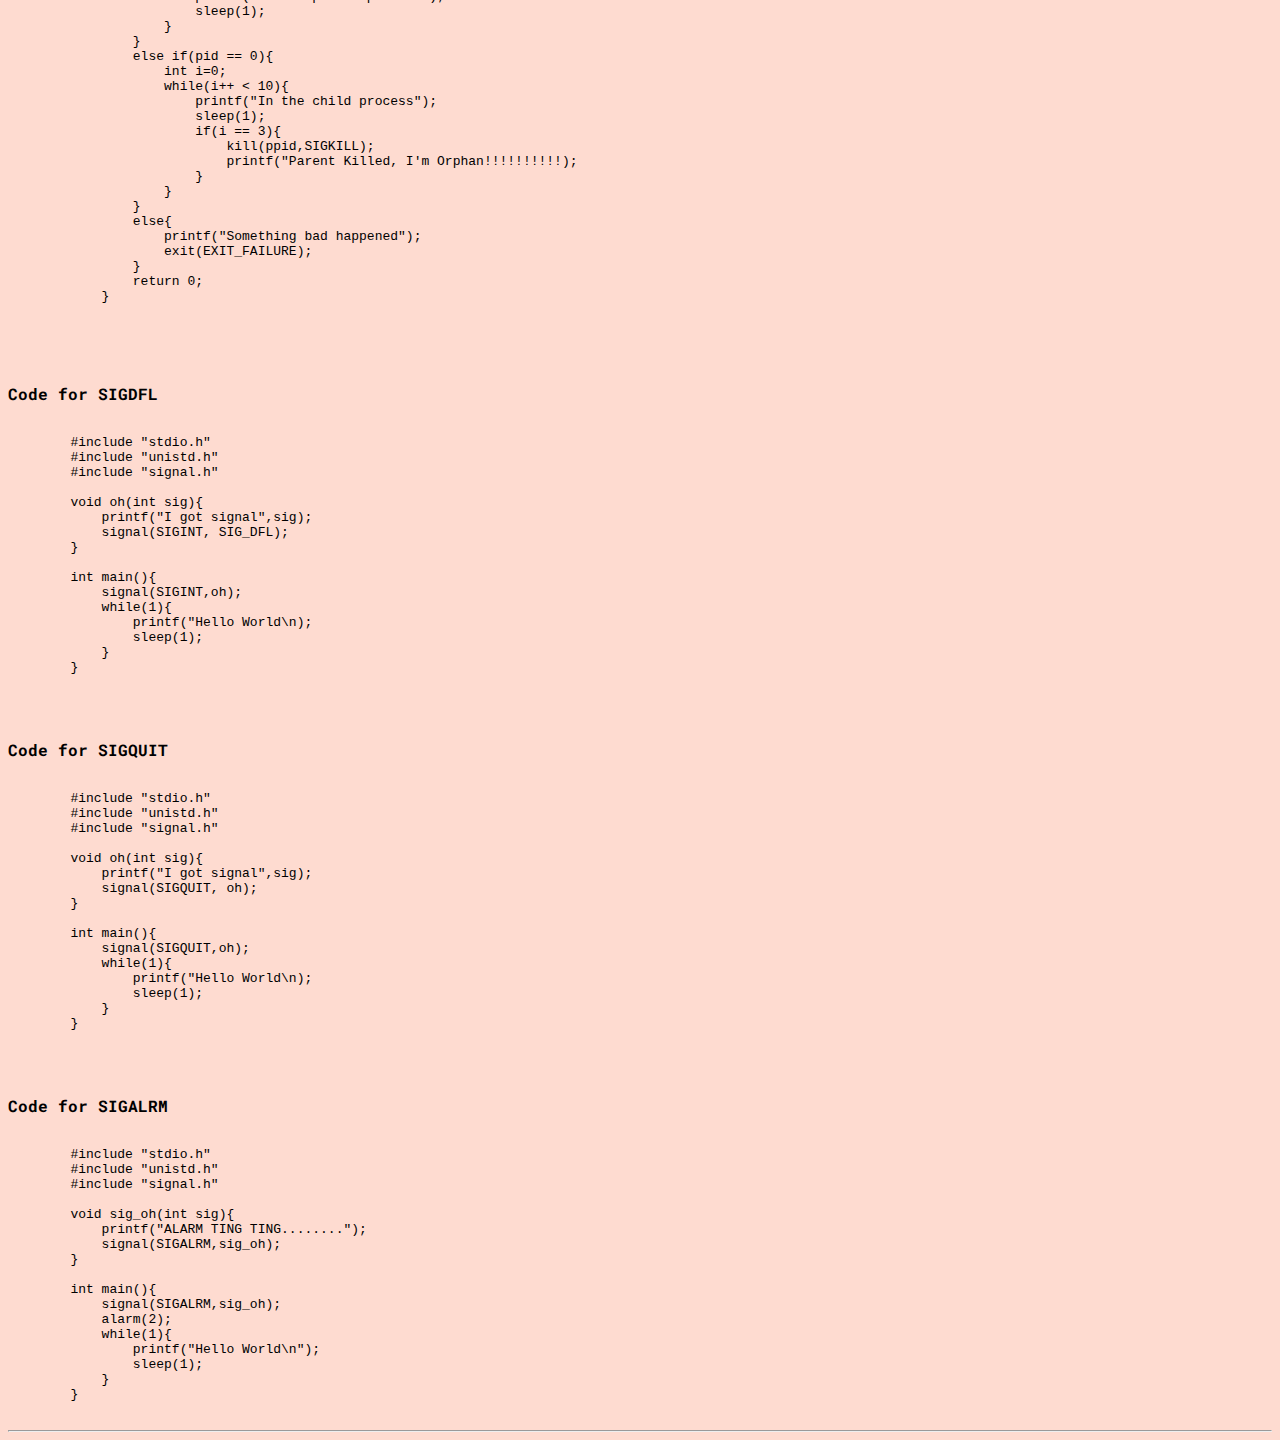
<file: Laboratory6/lab6.html>
<!DOCTYPE html>
<html lang="en">
<head>
    <meta charset="UTF-8">
    <meta http-equiv="X-UA-Compatible" content="IE=edge">
    <meta name="viewport" content="width=device-width, initial-scale=1.0">
    <title>Laboratory 6</title>
    <link rel="stylesheet" href="lab6.css">
    <link rel="apple-touch-icon" sizes="180x180" href="favicon_io/apple-touch-icon.png">
    <link rel="icon" type="image/png" sizes="32x32" href="favicon_io/favicon-32x32.png">
    <link rel="icon" type="image/png" sizes="16x16" href="favicon_io/favicon-16x16.png">
    <link rel="manifest" href="favicon_io/site.webmanifest">
</head>
<header class="heading">
    <h1 class="heading-h1">LABORATORY-6</h1>
    <h4 class="heading-h3">Avoiding Race Condition using System Call in Linux</h4>
</header>
<br>
<br>
<br>
<!-- <a class="command"></a> <br><br><br> -->
<body>
    <a class="command">A signal is just like an interrupt when it is generated at the user level a call is made to the kernel of the OS, which then acts accordingly</a> <br><br><br>
    <a class="command">a.) Maskable <br>
                       b.) Non-Maskable</a> <br><br><br>
    <a class="command"><b>System Call: </b>A system call is a procedure that provide the interface between a process and the OS. it is the way by which a computer program requests a service from the kernel of the OS.
    </a> <br><br><br>
    <a class="command"><b>Types of System Calls:- </b>
        <pre>
            System  Calls:- 
	            a.) Process Control :-  fork(), exit(), exec()
	            b.) Device Management:- loctl();
	            c.) File Management:- open(), read(), write(), close()
	            d.) Information Maintenance:- getpid(), alarm(), sleep()
	            e.) Communication:- pipe(), shmget(), mmap()
        </pre>
    </a> <br><br><br>
    <a class="command">
        <pre>
<b>SOME IMPORTANT SIGNALS:-</b>

        1.) SIGPWR:- POWER FAILURE
        2.) SIGINT:- INTERRUPT FROM KEYBOARD
        3.) SIGILL:- ILLEGAL INSTRUCTION
        4.) SIGFPE:- FLOATING POINT EXECUTION
        5.) SIGSEGV:- INVALID MEMORY REFERENCE
        6.) SIGBUS:- BUS ERROR[BAD MEMORY ACCESS]
        7.) SIGIO:- I/O NOW POSSIBLE
        8.) SIGPIPE:- BROKEN PIPE: WITE THE PIPE WITH NO READERS.
        9.) SIGKILL:- KILL SIGNAL *
        10.) SIGSTOP:- STOP PROCESS
        11.) SIGTSTP:- STOPED TYPES AT TERMINAL
        12.) SIGUSR1:- USER DEFINED SIGNAL-1
        13.) SIGHUP:- HANGUP DETECTED ON CONTROLLING TERMINAL ON DEATH OF CONTROLLING PROCESS.
        14.) SIGALRM:- TIMER SIGNAL
        </pre>
    </a><br><br><br>


    <a class="command"><b>Code for SIGINT</b></a> <br><br>
    <pre>
            #include "stdio.h"
            #include "unistd.h"
            #include "signal.h"
            void oh(int sig){
                printf("I got signal %d\n", sig);
                signal(SIGINT,oh);
            }
            int main(){
                signal(SIGINT,oh);
                while(1){
                    printf("Hello World!");
                    sleep(1);
                }
            }
    </pre>
<br><br>
    <a class="command"><b>Code for SIGKILL</b></a> <br><br>
    <pre>
            #include "stdio.h"
            #include "unistd.h"
            #include "signal.h"

            int main(){
                pid_t pid, ppid, cpid;
                ppid = getpid();
                pid = fork();
                if(ppid == getpid()){
                    printf("PARENT");
                }
                else if(cpid == getpid()){
                    printf("CHILD");
                }
                if(pid > 0){
                    int i = 0;
                    while(i++ < 10){
                        printf("In the parent process");
                        sleep(1);
                    }
                }
                else if(pid == 0){
                    int i=0;
                    while(i++ < 10){
                        printf("In the child process");
                        sleep(1);
                        if(i == 3){
                            kill(ppid,SIGKILL);
                            printf("Parent Killed, I'm Orphan!!!!!!!!!!);
                        }
                    }
                }
                else{
                    printf("Something bad happened");
                    exit(EXIT_FAILURE);
                }
                return 0;
            }

    </pre>
    <br><br>
    <a class="command"><b>Code for SIGDFL</b></a> <br><br>
    <pre>
        #include "stdio.h"
        #include "unistd.h"
        #include "signal.h"

        void oh(int sig){
            printf("I got signal",sig);
            signal(SIGINT, SIG_DFL);
        }
        
        int main(){
            signal(SIGINT,oh);
            while(1){
                printf("Hello World\n);
                sleep(1);
            }
        }
    </pre>
<br><br>
    <a class="command"><b>Code for SIGQUIT</b></a> <br><br>
    <pre>
        #include "stdio.h"
        #include "unistd.h"
        #include "signal.h"

        void oh(int sig){
            printf("I got signal",sig);
            signal(SIGQUIT, oh);
        }
        
        int main(){
            signal(SIGQUIT,oh);
            while(1){
                printf("Hello World\n);
                sleep(1);
            }
        }
    </pre>
    <br><br>
    <a class="command"><b>Code for SIGALRM</b></a> <br><br>
    <pre>
        #include "stdio.h"
        #include "unistd.h"
        #include "signal.h"

        void sig_oh(int sig){
            printf("ALARM TING TING........");
            signal(SIGALRM,sig_oh);
        }
        
        int main(){
            signal(SIGALRM,sig_oh);
            alarm(2);
            while(1){
                printf("Hello World\n");
                sleep(1);
            }
        }
    </pre>
    <hr>
</body>
</html>
</file>
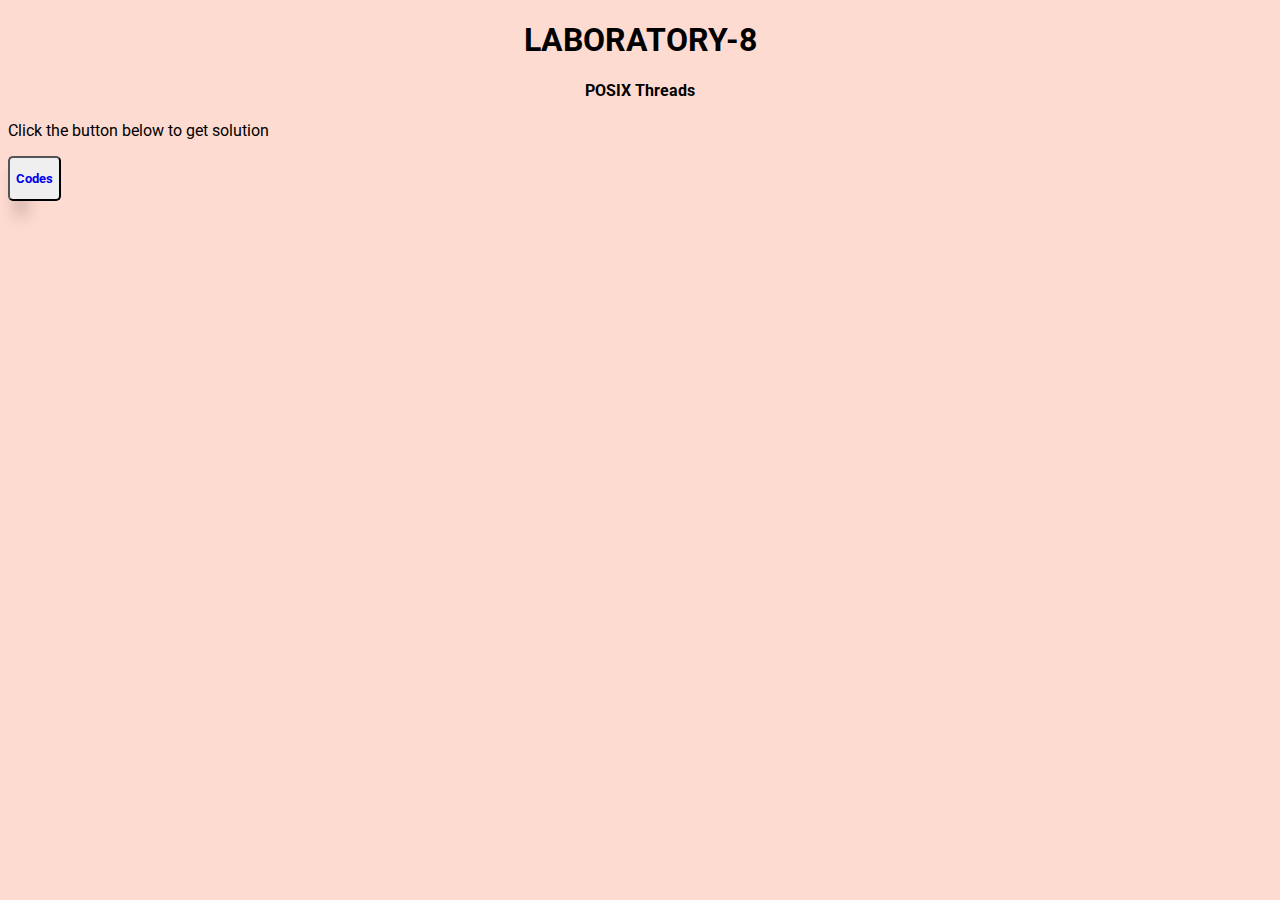
<file: Laboratory8/lab8.html>
<!DOCTYPE html>
<html lang="en">
<head>
    <meta charset="UTF-8">
    <meta http-equiv="X-UA-Compatible" content="IE=edge">
    <meta name="viewport" content="width=device-width, initial-scale=1.0">
    <title>Laboratory 8</title>
    <link rel="stylesheet" href="lab8.css">
    <link rel="apple-touch-icon" sizes="180x180" href="favicon_io/apple-touch-icon.png">
    <link rel="icon" type="image/png" sizes="32x32" href="favicon_io/favicon-32x32.png">
    <link rel="icon" type="image/png" sizes="16x16" href="favicon_io/favicon-16x16.png">
    <link rel="manifest" href="favicon_io/site.webmanifest">
    
</head>
<header class="heading">
    <h1 class="heading-h1">LABORATORY-8</h1>
    <h4 class="heading-h3">POSIX Threads</h4>
</header>
<body>
    <p class="para">Click the button below to get solution</p>
    <div class="wrapper">
        <div id="div-q"><button class="btn-sol"><a class="text" href="codes.txt" rel="internal">Codes</a></button></div>
    </div>
</body>
</html>
</file>
<file: style.css>
@import url('https://fonts.googleapis.com/css2?family=Roboto+Mono:ital,wght@0,400;0,500;0,700;1,400;1,500;1,700&family=Roboto:wght@400;500;700&family=Ubuntu:wght@400;500;700&display=swap');
@import url('https://fonts.googleapis.com/css2?family=Estonia&display=swap');
@import url('https://fonts.googleapis.com/css2?family=Patrick+Hand&display=swap');
@import url('https://fonts.googleapis.com/css2?family=Red+Hat+Mono:wght@700&display=swap');

body{
    background-color:  #FEDBD0;
}

.heading-h1{
    text-align: center;
    /* font-family: 'Roboto', sans-serif; */
    font-family: 'Patrick Hand', cursive;
    font-size: 40px;
}

.heading-h3{
    text-align: center;
    font-family: 'Red Hat Mono', monospace;
    font-size: 20px;
}

.heading-h5{
    text-align: center;
    font-family: 'Ubuntu', sans-serif;
}

.heading-h5{
    text-align: center;
    align-items: center;
    margin-top: 1px;
}

.container{
    width: 75%;
    display: grid;
    padding-left: 35px;
    grid-template-columns: repeat(auto-fit,minmax(240px, 400fr));
    grid-gap: 60px;
    /* grid-auto-rows: 80px; */
    align-content: center;
    justify-content: center;
}

.box{
    height: 70px;
    color: black;
    position: relative;
    border-radius: 25px;
    box-shadow: rgba(3, 102, 214, 0.3) 0px 0px 0px 3px;
    font-family: 'Ubuntu', sans-serif;
    align-items: center;
}

.box a{
    text-align: center;
}

html {
	scroll-behavior: smooth;
} 

h2{
    text-decoration: none;
    text-align: center;
    font-family: 'Ubuntu', sans-serif;
}

a{
    text-decoration: none;
    justify-content: center;
}

.link{
    font-family: 'Roboto Mono', monospace;
    text-align: center;
    padding: 80px;
}

#footer{
    display: block;
    padding: 6% 10%;
    text-align: center;
    box-sizing: border-box;
    font-family: 'Estonia', cursive;
    font-size: 25px;
}

@media screen and (max-width: 240px) {
    .box{
        text-align: center;
        margin-left: 5px;
    }
    .one-two-one{
        text-align:center;
    }
    a{
        padding-right: 180px;
    }
}

.anchor{
    margin: auto;
    text-align: center;
    justify-content: center;
}

.text-foot{
    font-weight: bold;
    font-size: 25px;
}
</file>
<file: Laboratory1/lab1.css>
@import url('https://fonts.googleapis.com/css2?family=Roboto+Mono:ital,wght@0,400;0,500;0,700;1,400;1,500;1,700&family=Roboto:wght@400;500;700&family=Ubuntu:wght@400;500;700&display=swap');

body{
    background-color:  #FEDBD0;
}

.heading-h1{
    text-align: center;
    font-family: 'Roboto', sans-serif;
}

.heading-h3{
    text-align: center;
    font-family: 'Roboto', sans-serif;
}

.commands{
    font-family: 'Roboto Mono', monospace;
}

.img1{
    height: 400px;
    width: 400px;
    display: block;
    padding: auto;
    margin: auto;
}

.img2{
    height: 400px;
    width: 400px;
    display: block;
    margin:auto;
}
</file>
<file: Laboratory1A/lab1a.css>
@import url('https://fonts.googleapis.com/css2?family=Roboto+Mono:ital,wght@0,400;0,500;0,700;1,400;1,500;1,700&family=Roboto:wght@400;500;700&family=Ubuntu:wght@400;500;700&display=swap');

body{
    background-color:  #FEDBD0;
}

.heading-h1{
    text-align: center;
    font-family: 'Roboto', sans-serif;
}

.heading-h3{
    text-align: center;
    font-family: 'Roboto', sans-serif;
}

.heading-h3-1{
    text-align: center;
    font-family: 'Roboto Mono', monospace;
}

.command{
    font-family: 'Roboto Mono', monospace;
}
</file>
<file: Laboratory2/lab2.css>
@import url('https://fonts.googleapis.com/css2?family=Roboto+Mono:ital,wght@0,400;0,500;0,700;1,400;1,500;1,700&family=Roboto:wght@400;500;700&family=Ubuntu:wght@400;500;700&display=swap');

body{
    background-color:  #FEDBD0;
}

.heading-h1{
    text-align: center;
    font-family: 'Roboto', sans-serif;
}

.heading-h3{
    text-align: center;
    font-family: 'Roboto', sans-serif;
}

.command{
    font-family: 'Roboto Mono', monospace;
}

html{
    scroll-behavior: smooth;
}

#code-div{
    width: 90px;
    height: 50px;
}


.wrapper{
    justify-content: center;
    display: flexbox;
    width: 10px;
    height: 45px;
    text-align: center;
    box-shadow: 8.0px 16.0px 16.0px hsl(0deg 0% 0% / 0.25);
    border-color: #001f3f;
    border-radius: 25px;
}

.btn-sol{
    height: 45px;
    border-radius: 5px;
}

.text{
    text-decoration: none;
    font-family: -apple-system, BlinkMacSystemFont, 'Segoe UI', Roboto, Oxygen, Ubuntu, Cantarell, 'Open Sans', 'Helvetica Neue', sans-serif;
    font-weight: bold;
}

.para{
    font-family: 'Roboto', monospace;
}
</file>
<file: Laboratory3and3A/lab3and3a.css>
@import url('https://fonts.googleapis.com/css2?family=Roboto+Mono:ital,wght@0,400;0,500;0,700;1,400;1,500;1,700&family=Roboto:wght@400;500;700&family=Ubuntu:wght@400;500;700&display=swap');

body{
    background-color:  #FEDBD0;
}

.heading-h1{
    text-align: center;
    font-family: 'Roboto', sans-serif;
}

.heading-h3{
    text-align: center;
    font-family: 'Roboto', sans-serif;
}

.command{
    font-family: 'Roboto Mono', monospace;
}

.code-part{
    font-family: 'Ubuntu', sans-serif;
}
</file>
<file: Laboratory5/lab5.css>
@import url('https://fonts.googleapis.com/css2?family=Roboto+Mono:ital,wght@0,400;0,500;0,700;1,400;1,500;1,700&family=Roboto:wght@400;500;700&family=Ubuntu:wght@400;500;700&display=swap');

body{
    background-color:  #FEDBD0;
}

.heading-h1{
    text-align: center;
    font-family: 'Roboto', sans-serif;
}

.heading-h3{
    text-align: center;
    font-family: 'Roboto', sans-serif;
}

.command{
    font-family: 'Roboto Mono', monospace;
}
</file>
<file: Laboratory6/lab6.css>
@import url('https://fonts.googleapis.com/css2?family=Roboto+Mono:ital,wght@0,400;0,500;0,700;1,400;1,500;1,700&family=Roboto:wght@400;500;700&family=Ubuntu:wght@400;500;700&display=swap');

body{
    background-color:  #FEDBD0;
}

.heading-h1{
    text-align: center;
    font-family: 'Roboto', sans-serif;
}

.heading-h3{
    text-align: center;
    font-family: 'Roboto', sans-serif;
}

.command{
    font-family: 'Roboto Mono', monospace;
}
</file>
<file: Laboratory8/lab8.css>
@import url('https://fonts.googleapis.com/css2?family=Roboto+Mono:ital,wght@0,400;0,500;0,700;1,400;1,500;1,700&family=Roboto:wght@400;500;700&family=Ubuntu:wght@400;500;700&display=swap');

body{
    background-color:  #FEDBD0;
}

.heading-h1{
    text-align: center;
    font-family: 'Roboto', sans-serif;
}

.heading-h3{
    text-align: center;
    font-family: 'Roboto', sans-serif;
}

html{
    scroll-behavior: smooth;
}

.wrapper{
    justify-content: center;
    align-items: center;
    display: flexbox;
    width: 10px;
    height: 45px;
    text-align: center;
    box-shadow: 8.0px 16.0px 16.0px hsl(0deg 0% 0% / 0.25);
    border-color: #001f3f;
    border-radius: 25px;
}


.btn-sol{
    height: 45px;
    border-radius: 5px;
}

.text{
    text-decoration: none;
    font-family: -apple-system, BlinkMacSystemFont, 'Segoe UI', Roboto, Oxygen, Ubuntu, Cantarell, 'Open Sans', 'Helvetica Neue', sans-serif;
    font-weight: bold;
}

.para{
    font-family: 'Roboto', monospace;
}
</file>
